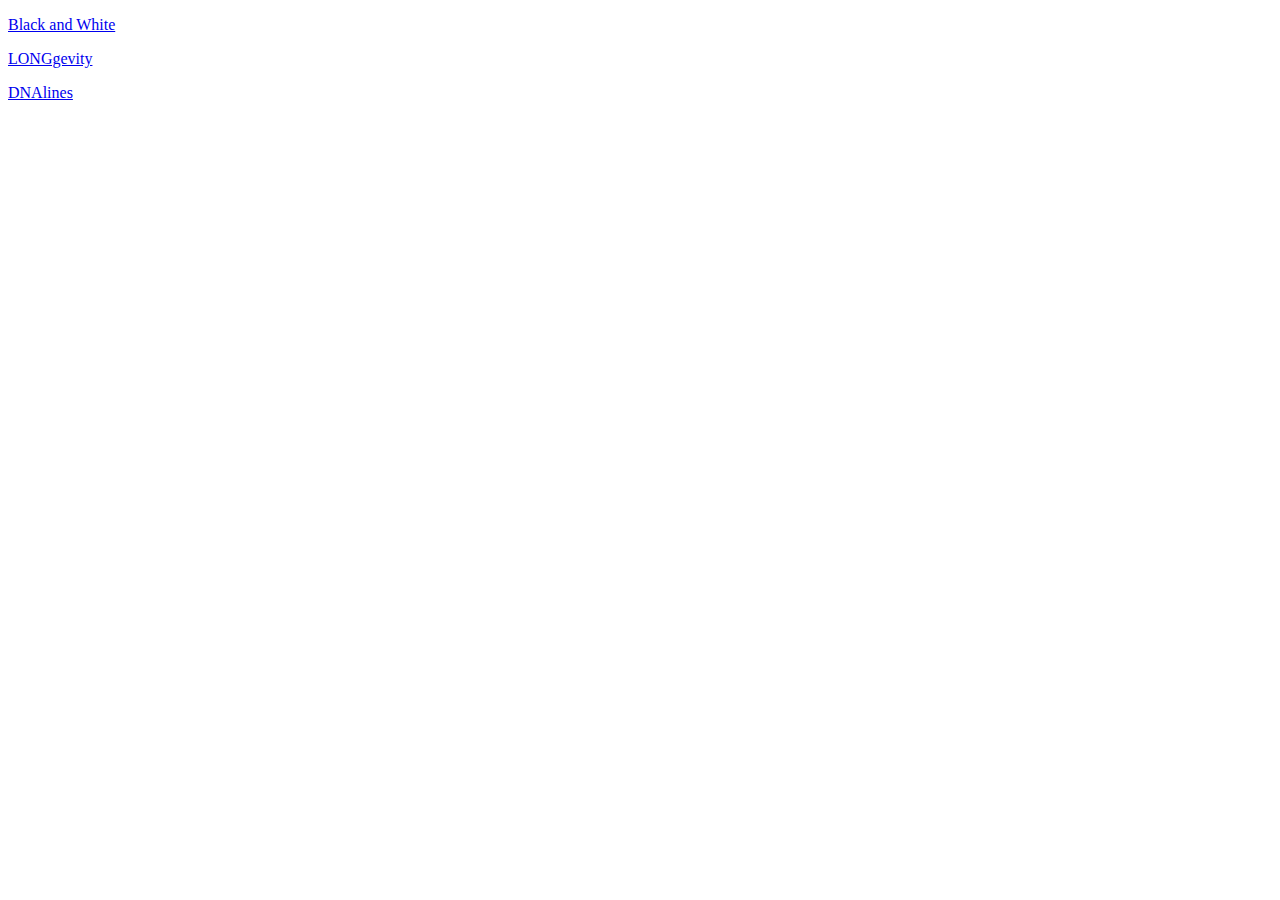
<file: index.html>
<!DOCTYPE html>
<html>
<head>
	<title>Themes</title>
</head>
<body>


	<p><a href="/samples/html/blacknwhite.html">Black and White</a></p>
	<p><a href="/samples/html/longgevity.html">LONGgevity</a></p>
	<p><a href="/samples/html/DNAlines.html">DNAlines</a></p>

</body>
</html>
</file>
